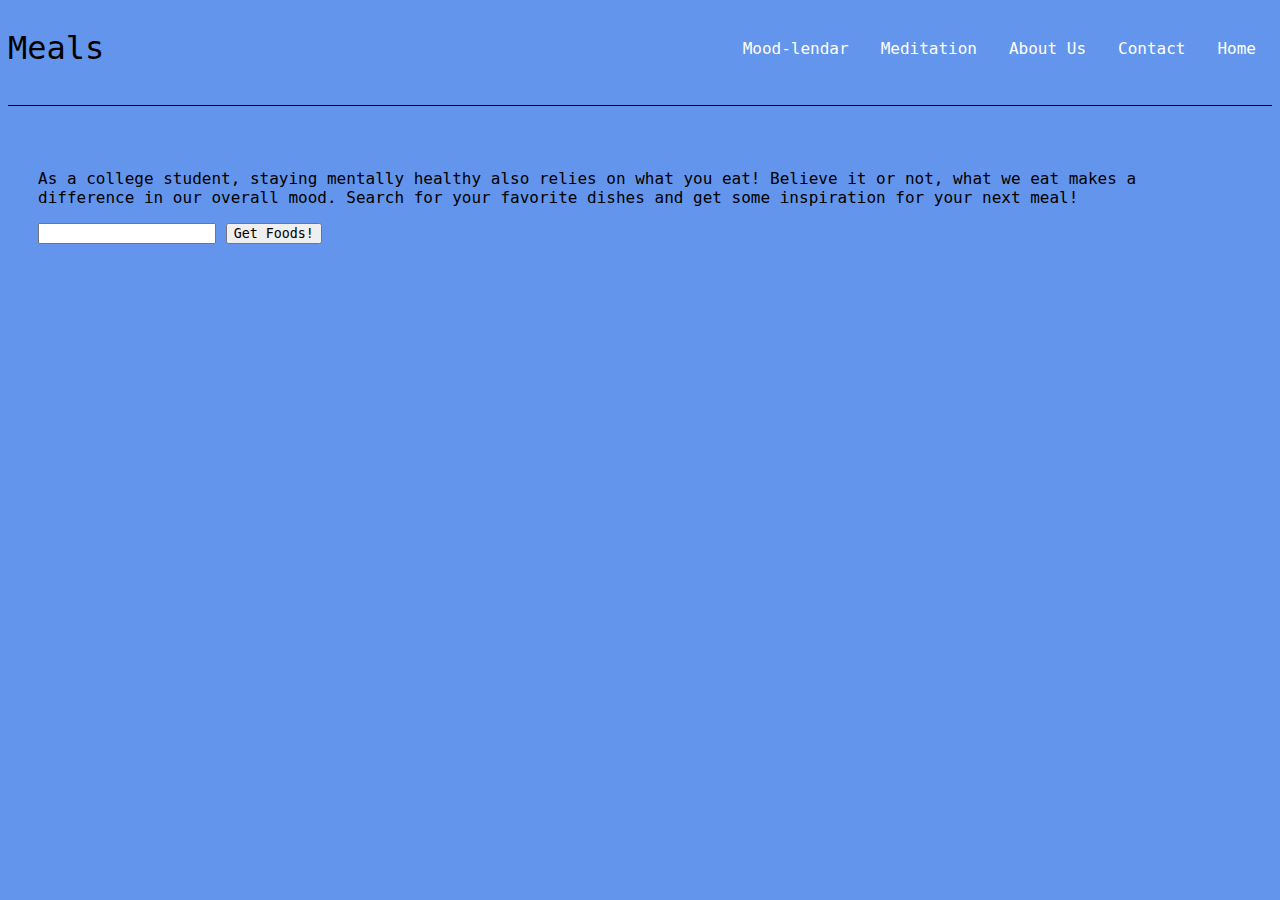
<file: navViews/recipes.html>
<!DOCTYPE html>
<html>

<head>
  <meta charset="utf-8">
  <meta name="viewport" content="width=device-width">
  <title>Recipes</title>
  <link href="recipes.css" rel="stylesheet" type="text/css" />
</head>

<body>
  <article>
    <div class="header">
      <h1>Meals</h1>
      <!-- Navigation menus on top START-->
      <ul>
        <li><a href="mood-lendar.html">Mood-lendar</a></li>
        <li><a href="meditation.html">Meditation</a></li>
        <li><a href="about-us.html">About Us</a></li>
        <li><a href="contact.html">Contact</a></li>
        <li><a href="../index.html">Home</a></li>
      </ul>
      <!-- Navigation menus on top END-->
    </div>
    <hr/>
    <main>
      <p class="food-desc">
        As a college student, staying mentally healthy also relies on what you eat! Believe it or not, what we eat makes a difference in our overall mood. Search for your favorite dishes and get some inspiration for your next meal!
      </p>
      <input id ="search">
      <button id = "fetch-pasta-recipe">Get Foods!</button>
      <p id="the_recipe"></p>
      </main>
    <footer></footer>
  </article>
  <script src="api.js"></script>
</body>

</html>
</file>
<file: navViews/recipes.css>
* {
  font-family: "Source Code Pro", monospace;
}

html {
  height: 100%;
  width: 100%;
  background-color: cornflowerblue;
}

.header {
  display: flex;
  justify-content: space-between;
  align-items: center;
}

/* start of nav css */

ul {
  list-style-type: none;
  margin: 0;
  padding: 0;
  overflow: hidden;
}

li {
  float: left;
}

li a {
  display: block;
  color: white;
  text-align: center;
  padding: 14px 16px;
  text-decoration: none;
}

/* Change the link color to #111 (black) on hover */
li a:hover {
  background-color: #3B4C88;
}

/* end of nav css */

hr {
    display: block;
    height: 1px;
    border: 0;
    border-top: 1px solid black;
    margin: 1em 0;
    padding: 0;
}

.header h1 {
  font-weight: lighter;
}

main {
  padding: 30px;
}
</file>
